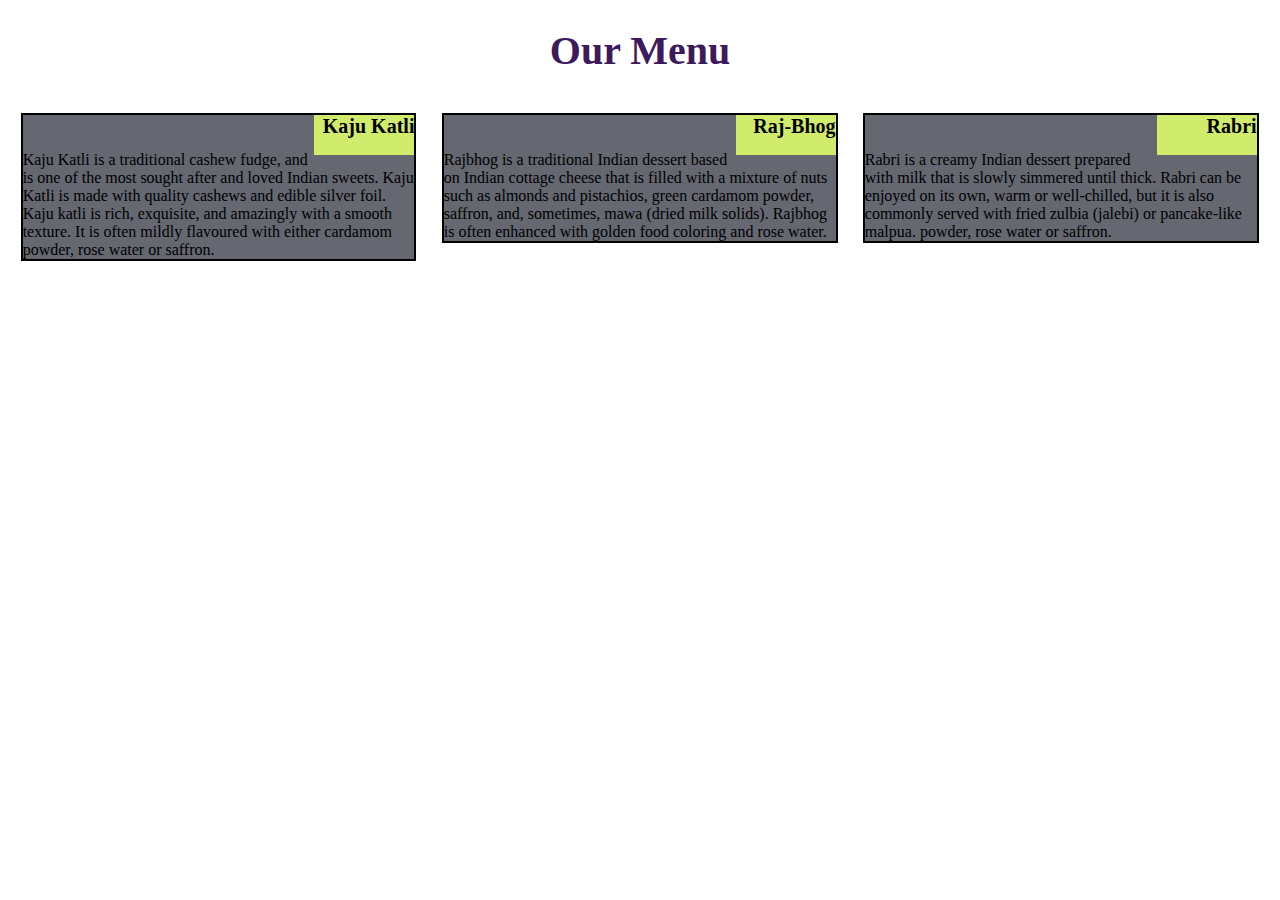
<file: module2-Solution/index.html>
<!DOCTYPE html>
<html lang="en">
<head>
    <meta charset="UTF-8">
    <meta http-equiv="X-UA-Compatible" content="IE=edge">
    <meta name="viewport" content="width=device-width, initial-scale=1.0">
    <link rel="stylesheet" href="./css/style.css">
    <title>Indian's Sweets</title>
</head>
<body>
    <h1>Our Menu</h1>
    <div class "row">
    <div class="full full-1 mid-1 small-1">
        <h4>Kaju Katli</h4>
        <br>
        <br>
        <section class="insideDiv1">
            Kaju Katli is a traditional cashew fudge, and is one of the most sought after and loved Indian sweets.
            Kaju Katli is made with quality cashews and edible silver foil. Kaju katli is rich,
             exquisite, and amazingly with a smooth texture.
            It is often mildly flavoured with either cardamom powder, rose water or saffron.
        </section>
    </div>
    <div  class="full full-2 mid-2 small-2">
        <h4>Raj-Bhog</h4>
        <br>
        <br>
        <section class="insideDiv1">
            Rajbhog is a traditional Indian dessert based on Indian cottage cheese that is filled with 
            a mixture of nuts such as almonds and pistachios, green cardamom powder, saffron, and, sometimes, mawa (dried milk solids).
            Rajbhog is often enhanced with golden food coloring and rose water.
        </section>
    </div>
    <div  class="full full-3 mid-3 small-3">
        <h4>Rabri</h4>
        <br>
        <br>
        <section class="insideDiv1">
            Rabri is a creamy Indian dessert prepared with milk that is slowly simmered until thick. 
           
            Rabri can be enjoyed on its own, warm or well-chilled, but it is also commonly served with fried zulbia (jalebi) or pancake-like malpua. powder, rose water or saffron.
        </section>
    </div>
</div>
</body>
</html>
</file>
<file: module2-Solution/css/style.css>
h1{
    text-align: center;
    font-size: 40px;
    color: rgb(60, 26, 91);
}
.row{
    width: 100%;
   
}
h4{
    margin: 0%;
    width: 100px;
    text-align: right;
    height: 40px;
    font-size: 20px;
    float: right;
    background-color: rgb(209, 235, 108);
}
.full{
    border: 2px solid black;
    padding: 0;
    height: 35%;
    width: 33%;
    background-color: rgb(101, 103, 113);
}


@media (min-width : 992px){
    .full-1 , .full-2 , .full-3{
        float: left;
        margin: 1%;
    }
    .full-1{
        width:31%;
    }
    .full-2{
        width: 31%;
    }
    .full-3{
        width: 31%;
    }
   
}

@media (min-width : 768px ) and (max-width : 991px){
    .mid-1 , .mid-2 , .mid-3{
        float: left;
        margin: 1%;
    }
    .mid-1{
        width: 47%;
    }
    .mid-2{
        width: 47%;
    }
    .mid-3{
        width: 96%;
        
    } 
}
@media (max-width : 767px) {
    .small-1 , .small-2 , .small-3{
        margin: 1%;
    }
    .small-2{
        width : 100%; 
    }
    .small-1{
        width : 100%; 
    }
    .small-3{
        width : 100%; 
    }
    
}
</file>
